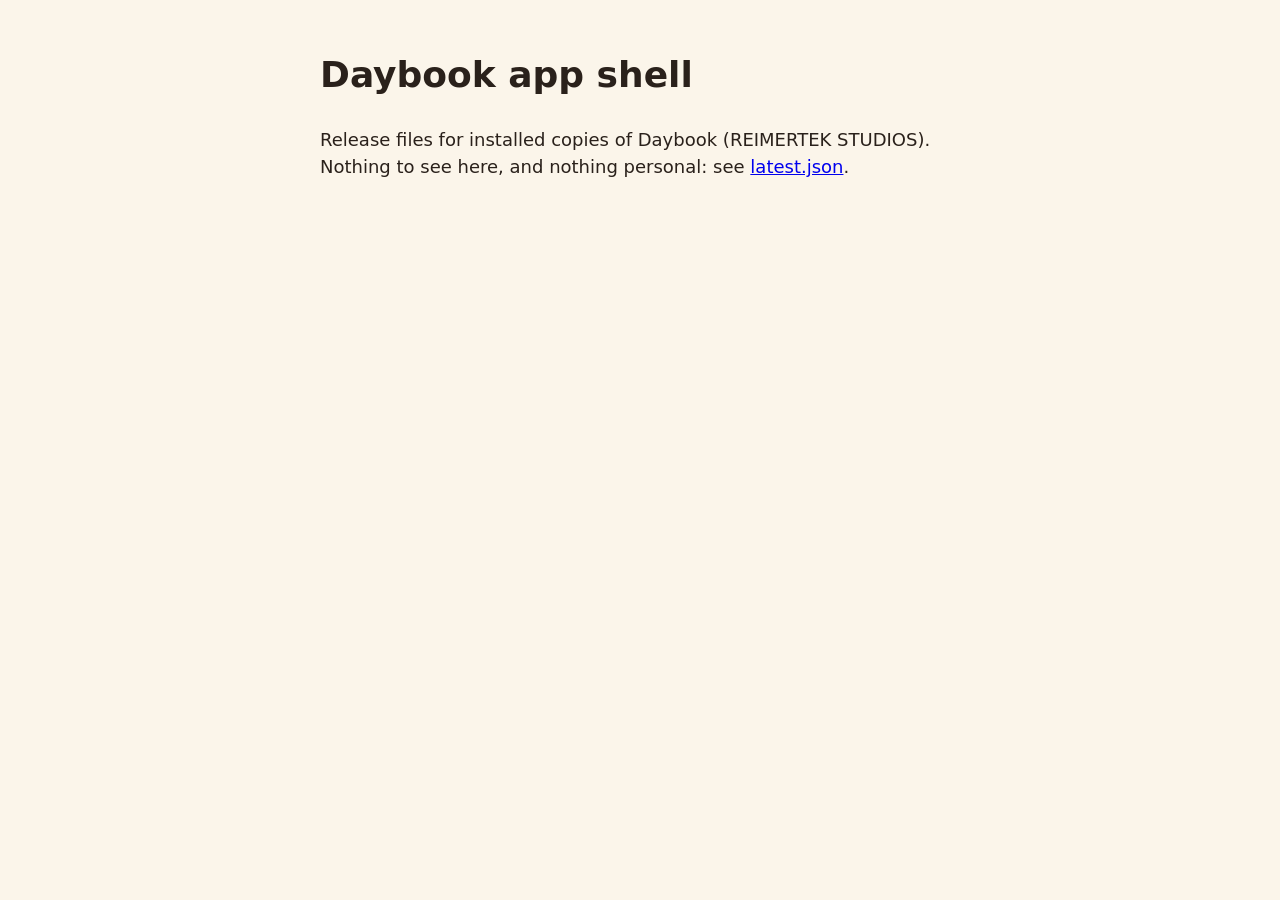
<file: index.html>
<!doctype html>
<html lang="en"><head><meta charset="utf-8"><meta name="viewport" content="width=device-width, initial-scale=1">
<title>Daybook app shell</title>
<style>body{font:18px/1.5 system-ui,sans-serif;max-width:40rem;margin:3rem auto;padding:0 16px;color:#2a211b;background:#fbf5ea}</style>
</head><body><h1>Daybook app shell</h1>
<p>Release files for installed copies of Daybook (REIMERTEK STUDIOS). Nothing to see here, and nothing personal: see <a href="latest.json">latest.json</a>.</p>
</body></html>
</file>
